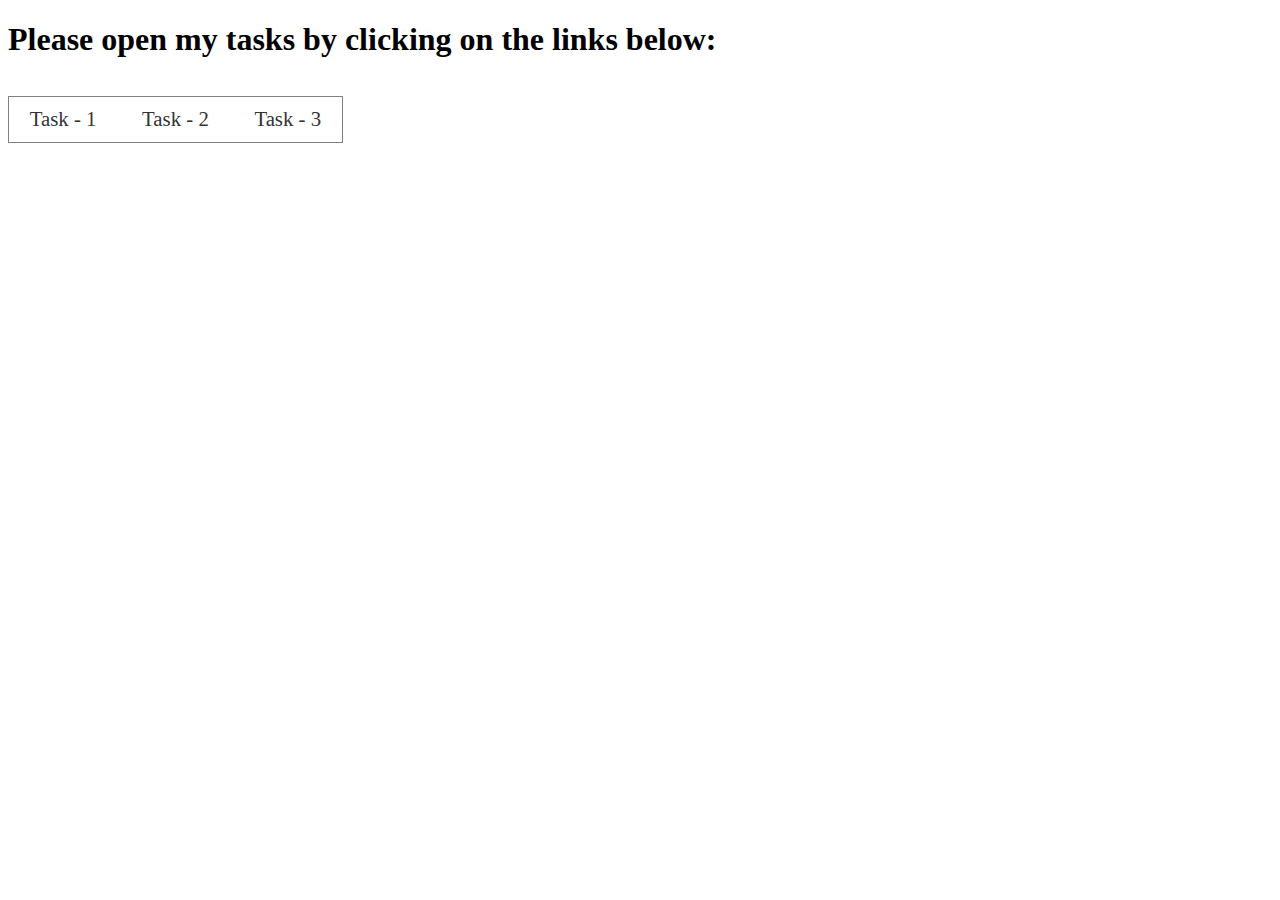
<file: index.html>
<!DOCTYPE html>
<html lang="en">
<head>
    <title>Tech Karo Test</title>
    <link rel="stylesheet" href="style.css">
</head>
<body>
    <h1>Please open my tasks by clicking on the links below:</h1>
    <ul>
        <li><a target="_blank" href="task-1/index.html">Task - 1</a></li>
        <li><a target="_blank" href="task-2/index.html">Task - 2</a></li>
        <li><a target="_blank" href="task-3/index.html">Task - 3</a></li>
    </ul>
</body>
</html>
</file>
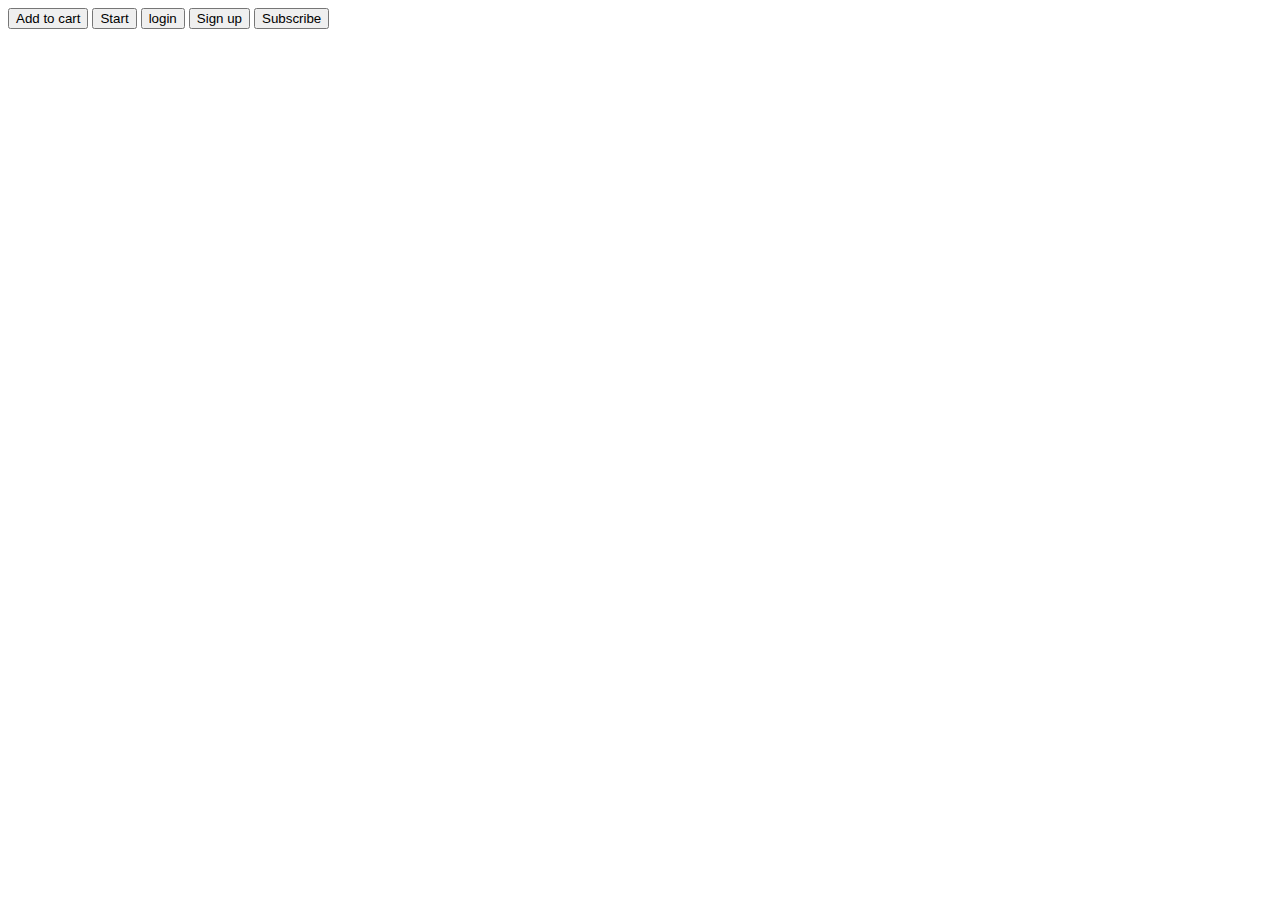
<file: task-1/index.html>
<!DOCTYPE html>
<html lang="en">

<head>
    <title>Document</title>
    <link rel="stylesheet" type="text/css" href="C:\Users\labit\Desktop\Amber Shafiq\task-1\style.css"> </link>


    <!-- 

        Google Fonts used:
        - Montserrat
        - Gugi

     -->

</head>

<body>
    <button style="button" class="btn-1">Add to cart</button>
    <button style="square button" class="btn-2">Start</button>
    <button style="button" class="btn-3">login </button>
    <button style="button" class="btn-4"> Sign up</button>
    <button style="button" class="btn-5"> Subscribe</button>
    <i class="twitter" aria-hidden="true"></i>

    


</body>

</html>
</file>
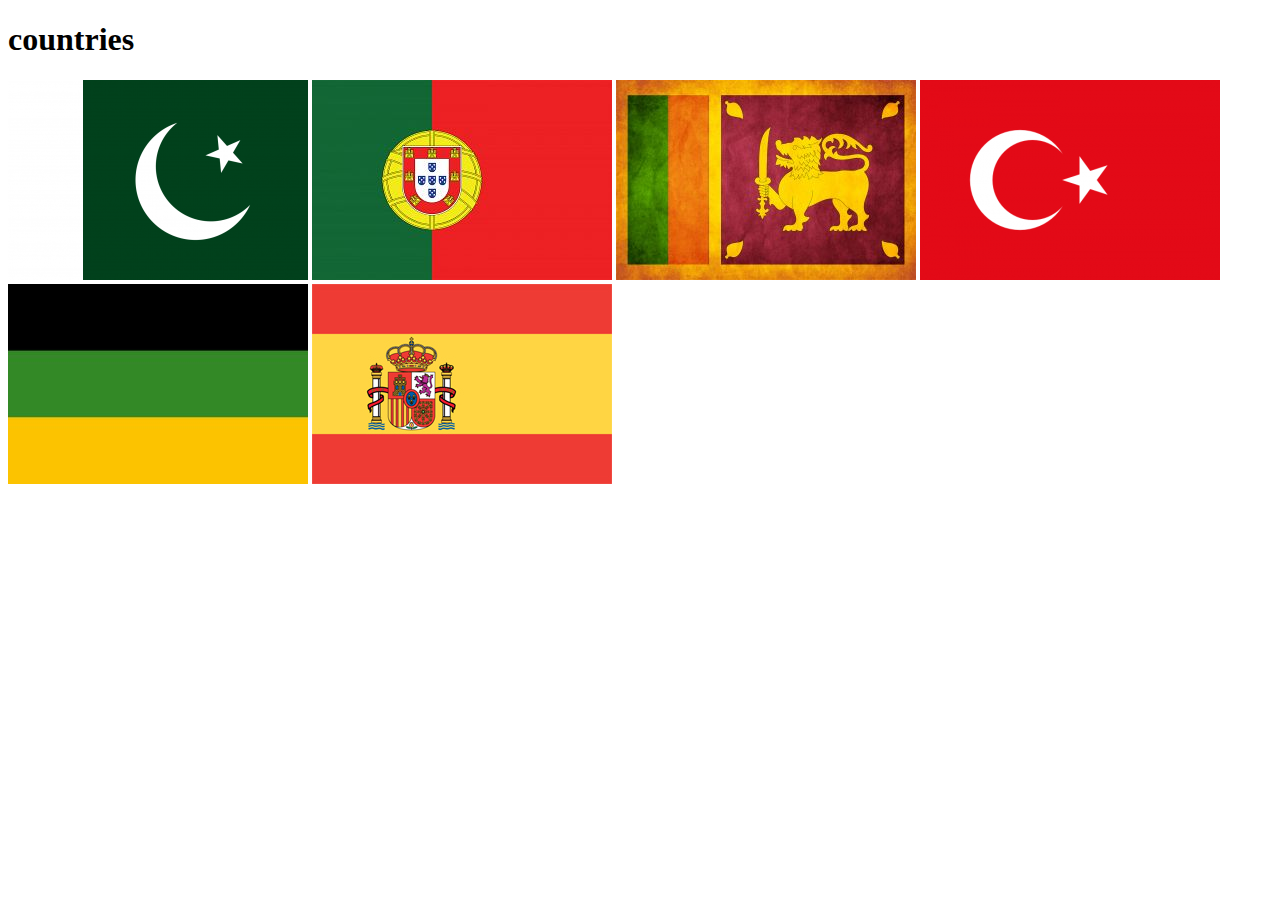
<file: task-2/index.html>
<!DOCTYPE html>
<html lang="en">

<head>
  <title>Document</title>

  <!-- 

        Google Fonts used:
        - Montserrat
        - Satisfy

     -->
  <title>flags</title>
  <link href="https://fonts.googleapis.com/css?family=Roboto+Slab" rel="stylesheet">
</head>

<body>
  <header>
    <h1> countries</h1>
  </header>

  <img src="images/flags/pakistan.png">
  <img src="images/flags/portugal.jpg">
  <img src="images/flags/srilanka.jpg">
  <img src="images/flags/turkey.png">
  <img src="images/flags/germany.jpg">
  <img src="images/flags/spain.jpg">


</body>

</html>
</file>
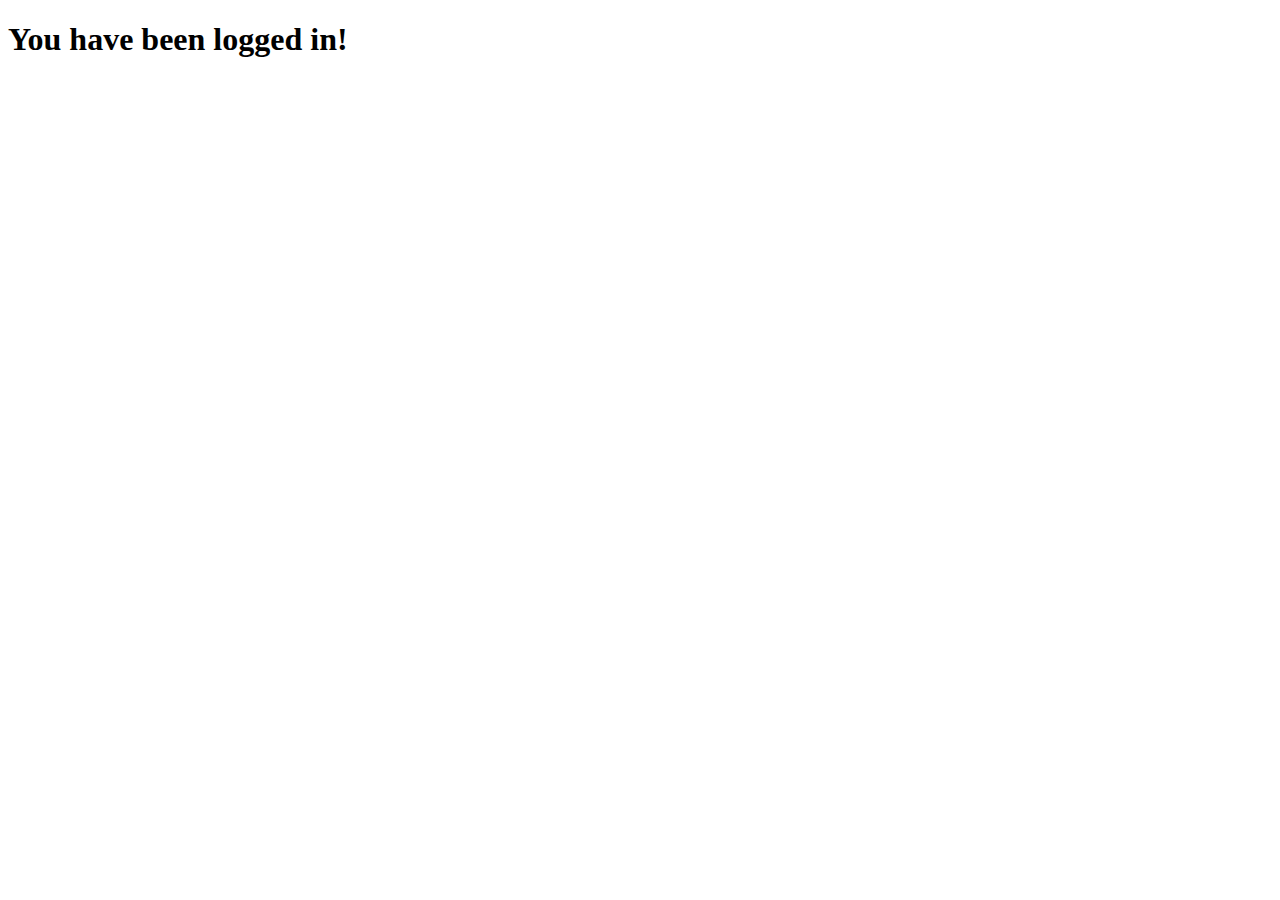
<file: task-3/logged-in.html>
<!DOCTYPE html>
<html lang="en">
<head>
    <meta charset="UTF-8">
    <meta name="viewport" content="width=device-width, initial-scale=1.0">
    <meta http-equiv="X-UA-Compatible" content="ie=edge">
    <title>Document</title>
</head>
<body>
    <h1>You have been logged in!</h1>
</body>
</html>
</file>
<file: style.css>
li {
    padding: 0.5em 1em;
    display: inline-block;
    font-size: 1.3em;
}

ul {
    list-style: none;
    border: 1px solid grey;
    display: inline-block;
    padding: 0;
}

a {
    text-decoration: none;
    color: #333;
}

li:hover {
    background-color: orange;
    cursor: pointer;
}

li:hover a {
    color: white;
}
</file>
